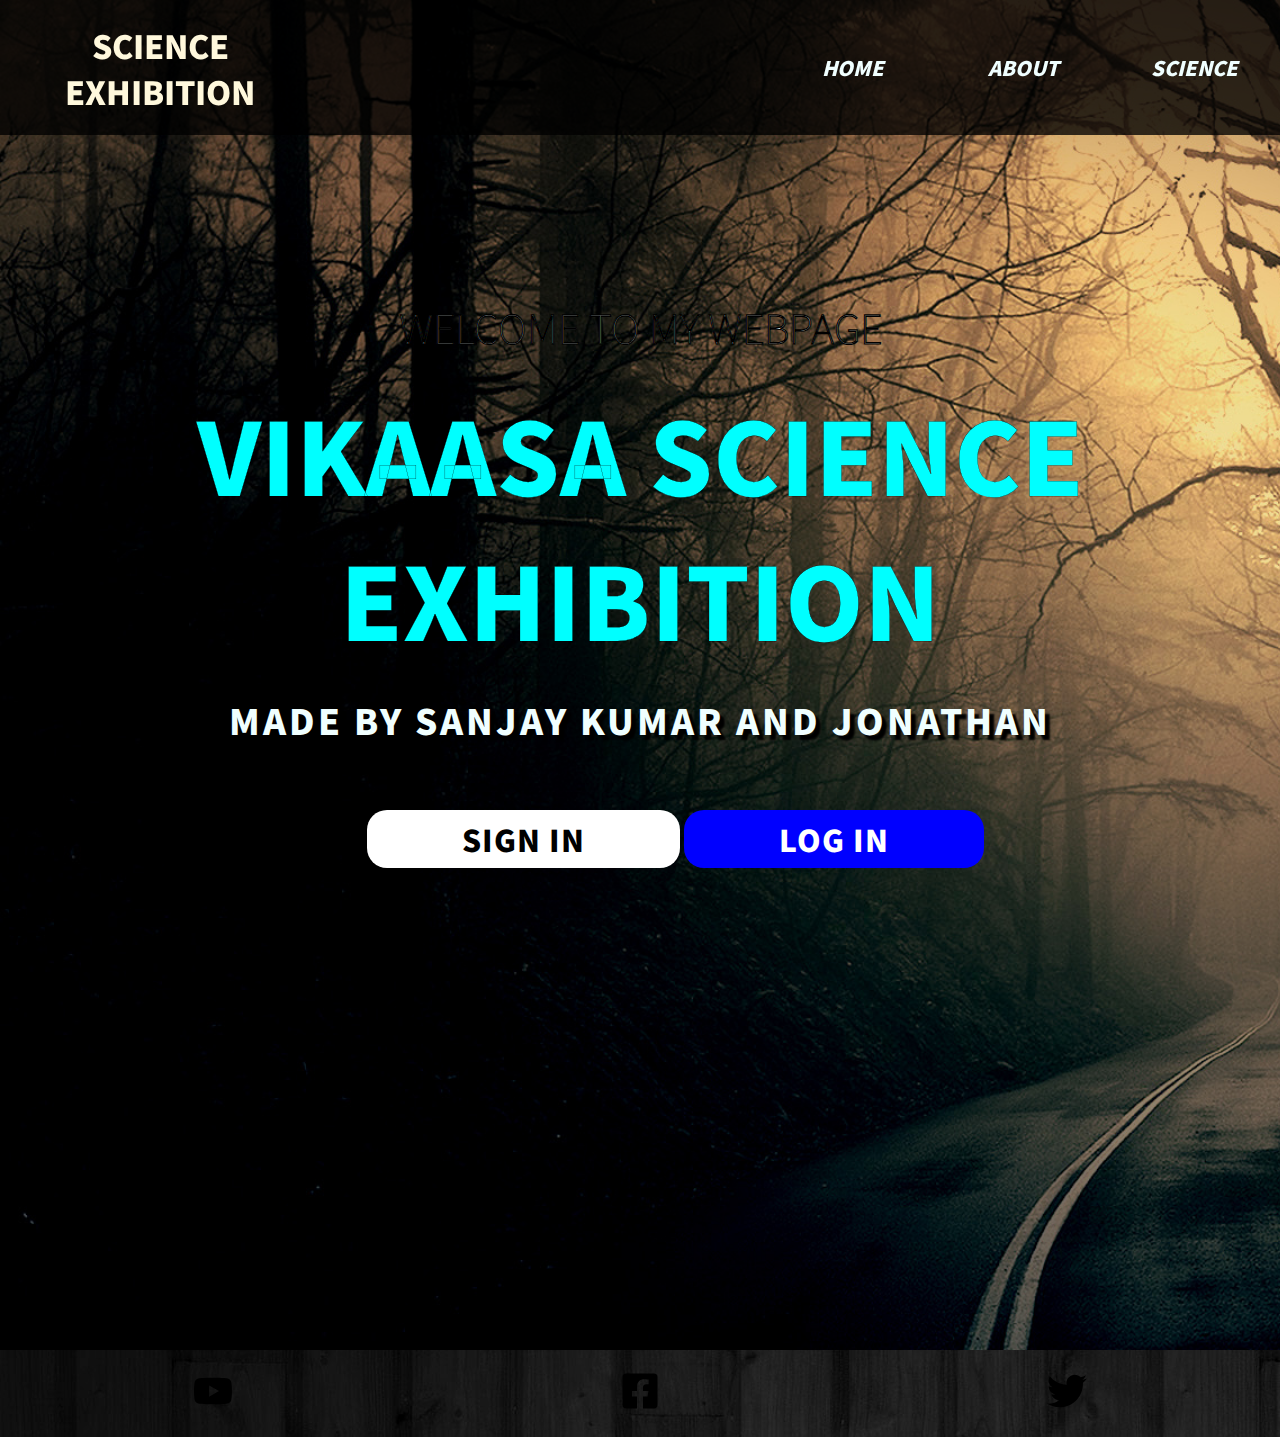
<file: index.html>
<!DOCTYPE html>
<html>
    <head>
        <title>
            home
            
        </title>
        
        <link rel="stylesheet" href="index.css">
        <link href="https://fonts.googleapis.com/css2?family=Noto+Sans+JP&display=swap" rel="stylesheet">
        <link rel="icon" href="https://www.flaticon.com/svg/static/icons/svg/846/846398.svg" type="image/icon type">
        <link href="https://unpkg.com/aos@2.3.1/dist/aos.css" rel="stylesheet">
        <meta name="viewport" content="width=device-width,initial-scale=1.0">

    </head>
    <body>
        <header>
            
            <nav>
            <h1 class="main_text">Science Exhibition</h1>
            <strong class="si">
                
                    <a href="index.html">home</a>
                    <a href="intro.html">about</a>
                    <a href="science.html">science</a>
                
            </strong>
            </nav>
            
            <main>
                <section>
                <p>Welcome to my Webpage</p>
                
                <br>
                <h2>Vikaasa Science Exhibition</h2>
                
                <br>
                <h3>Made by Sanjay kumar and Jonathan</h3>
                <br>
                <br>
                <br>
                <a href="signin.html" class="but">sign in</a>
                <a href="login.html" class="butt">LOG in</a>
                <a href="intro.html" class="void" data-aos="fade-up" data-aos-delay="1000"><h4>GET TO ABOUT PAGE</h4></a>
                </section>
                <br>
                
            </main>
        </header>

        <footer>
            <ul>
                <li><a href="https://www.youtube.com/channel/UCSX0eqxnB_kjBNPYg4H9Zmg" target="_blank"><img src="images/youtube-brands.svg" width="40px" height="40px" ></a></li>
                <li><a href="https://www.facebook.com" target="_blank"><img src="images/facebook-square-brands.svg" width="40px" height="40px" ></a></li>
                <li><a href="https://www.twitter.com" target="_blank"><img src="images/twitter-brands.svg" width="40px" height="40px" ></a></li>
            </ul>
        </footer>
        <script src="https://unpkg.com/aos@2.3.1/dist/aos.js"></script>
    <script>
        AOS.init();
      </script>
    </body>
</html>
</file>
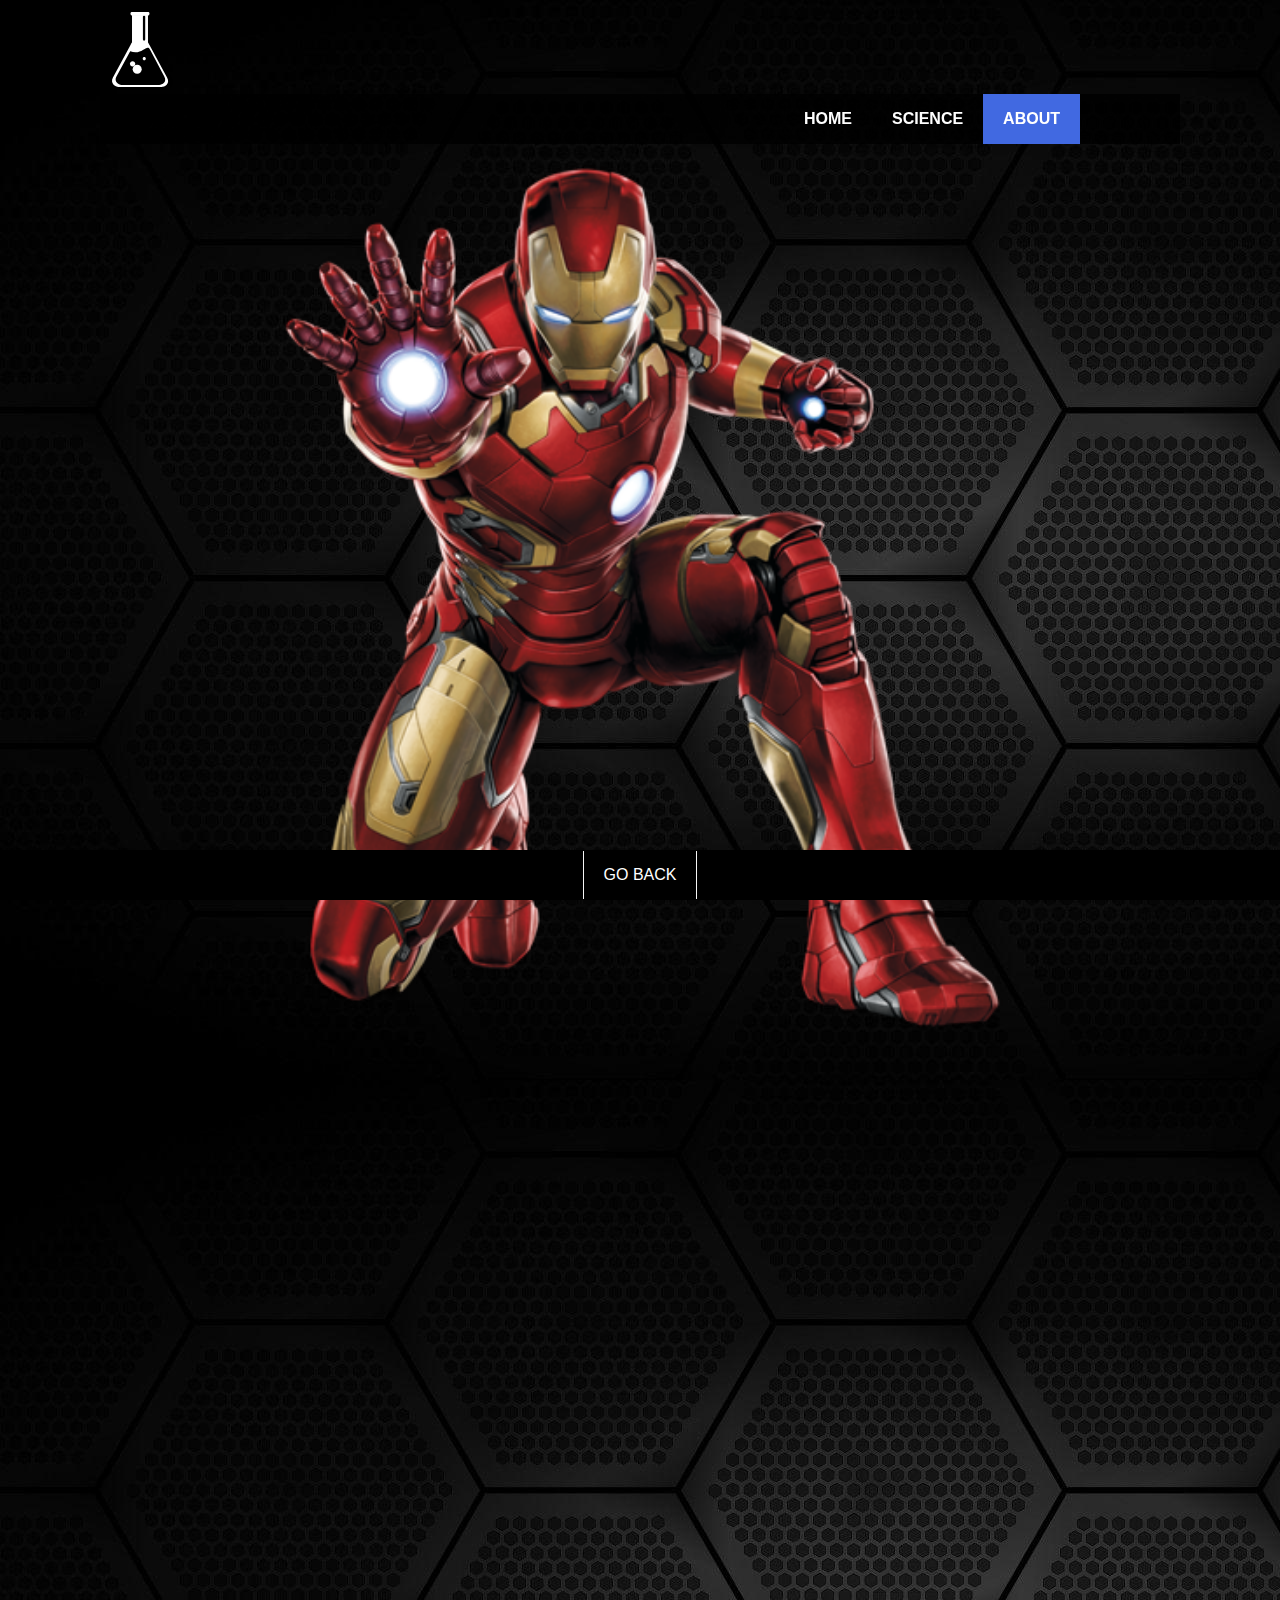
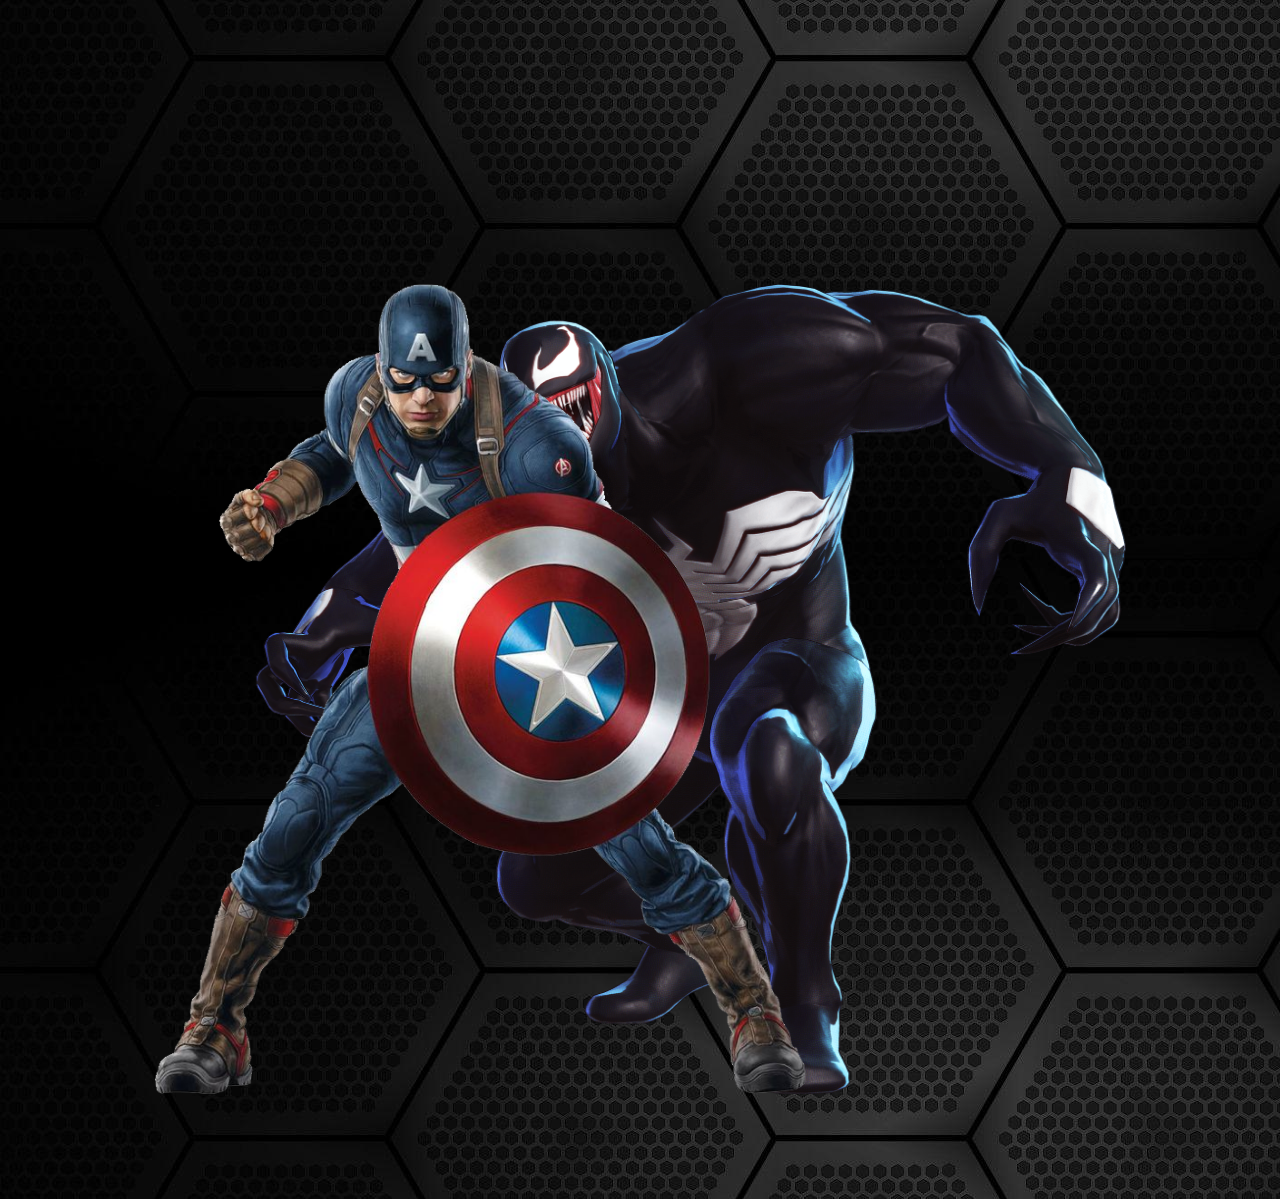
<file: intro.html>
<!DOCTYPE html>
<html lang="en">
<head>
    <meta charset="UTF-8">
    <meta name="viewport" content="width=device-width, initial-scale=1.0">
    <title>Intro</title>
    <link rel="stylesheet" href="intro.css">
    <link href="https://unpkg.com/aos@2.3.1/dist/aos.css" rel="stylesheet">
    <link rel="icon" href="https://www.flaticon.com/svg/static/icons/svg/528/528111.svg" type="image/icon type">
</head>
<body>
    <header>
       <img src="images/chemical.svg" width="80px" height="80px"
       data-aos="fade-up"
        data-aos-anchor-placement="bottom-bottom"
        data-aos-duration="2000"
        data-aos-delay="500"
       >
       <nav>
           <ul 
           data-aos="fade-left"
     data-aos-anchor="#example-anchor"
     data-aos-offset="600"
     data-aos-duration="500">
               <li><a href="index.html">Home</a></li>
               <li><a href="science.html">Science</a></li>
               <li><a href="intro.html" class="active">About</a></li>
           </ul>
       </nav>
        <section class="sec1"></section>
        
        <section class="sec2">
        

            <h2 data-aos="fade-left"data-aos="fade-zoom-in"
            data-aos-easing="ease-in-back"
            data-aos-duration="1000"
            data-aos-delay="600"
            data-aos-offset="0">welcome to our about page</h2>
            <p data-aos="fade-right"data-aos="fade-zoom-in"
            data-aos-easing="ease-in-back"
            data-aos-duration="1200"
            data-aos-delay="600"
            data-aos-offset="0">
                This about page was designed by<b> S. Sanjay kumar</b> of 10th B.
                The page was dedicated to the science exhibition of <i>vikaasa school </i>in 2020. 
                  <br><br>
                There were many hardship faced by me to make this page, It was done by my
                own effort without others help.
                <br>
                <br>
                The pages done by us are
                <br>
                Web pages: - <i>  Sanjay kumar</i>
                <br>
                Supported by:- <i>Jonathan</i>
                <br>
                <br>
                We have started learning how to design by watching youtube and referring notes from other websites.
                it nearly took more than 3 weeks to learn html and css. at the last week we started to design the page,
                and launched out our page. It nearly took 5 days to build  this page
                we really don't have time to present this page more good, so we rushed upon,
                that's what we could do. Also i am glad to say that this was my <i><b>first website</b></i> made.
                <br><br>
                Note:- This video's from youtube are bought to our science page using link.
                According to 'fair use purpose' this video are brought into the page for only
                for our science exhibition. We are not using the video's commercially. Also this
                page will be presented on the web only until the exhibition.

                
                <br></p>
        </section>
        
        <section class="sec3"></section>
    </header>
    <footer>
        <a href="index.html">Go back</a>
    </footer>
    <script src="https://unpkg.com/aos@2.3.1/dist/aos.js"></script>
    <script>
        AOS.init();
      </script>
</body>
</html>
</file>
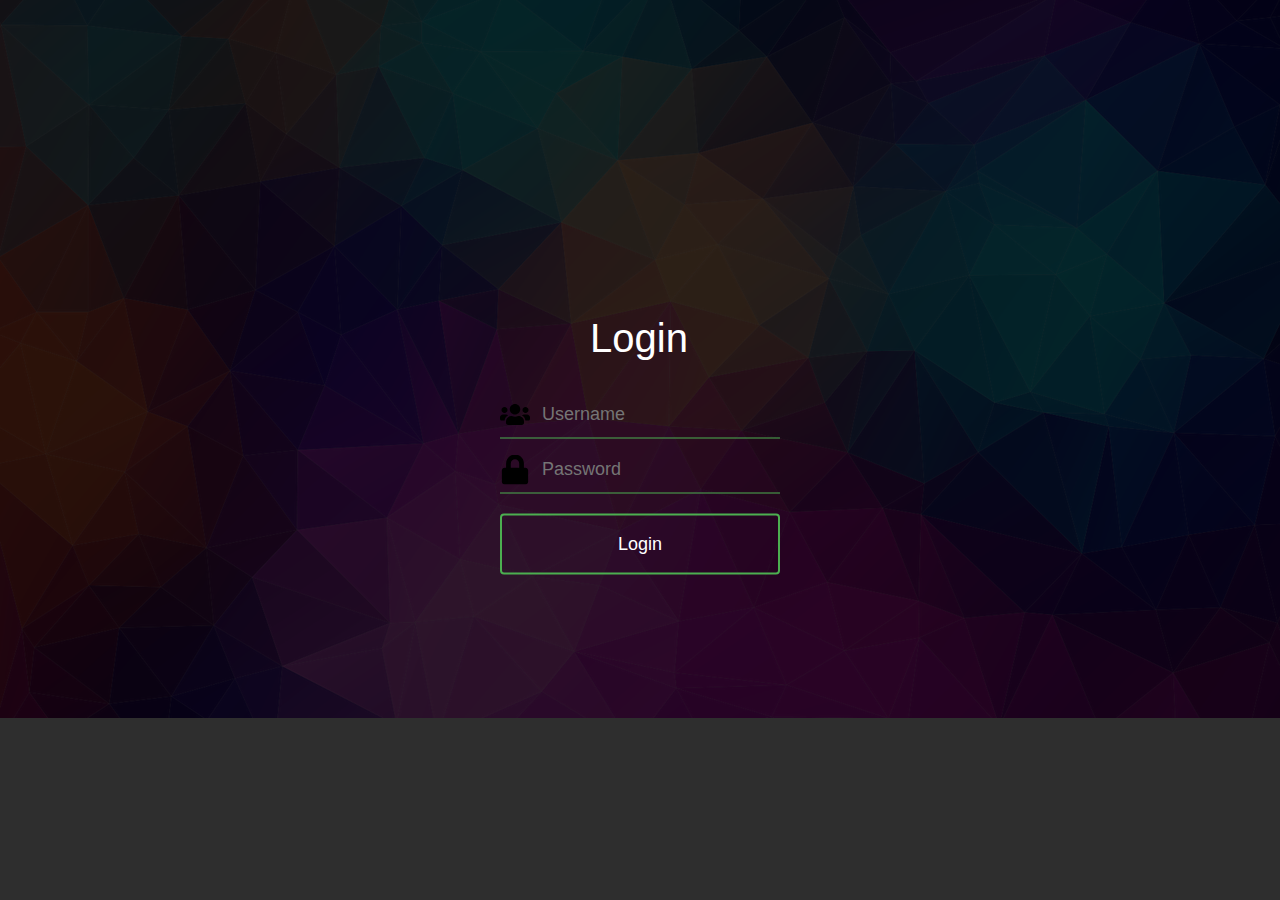
<file: login.html>
<!DOCTYPE html>
<html>
    <head>
        <title>
            log in
        </title>
        <link rel="stylesheet" href="login.css">     
        <link rel="icon" href="https://www.flaticon.com/svg/static/icons/svg/2089/2089790.svg" type="image/icon type">   
    </head>
    <body>
        <div class="login-box">
            <h1>
                Login
            </h1>
            <div class="textbox">
                <img src="images/users-solid.svg" width="30px" height="30px" id="trim">
                <input type="email" placeholder="Username" name="" value="">
            </div>
            <div class="textbox">
                <img src="images/lock-solid.svg" width="30px" height="30px" id="trim">
                <input type="password" placeholder="Password" name="" value="">
            </div>
            <a href="index.html"><input class="btn" type="button"name="" value="Login"></a>
        </div>
    </body>
</html>
</file>
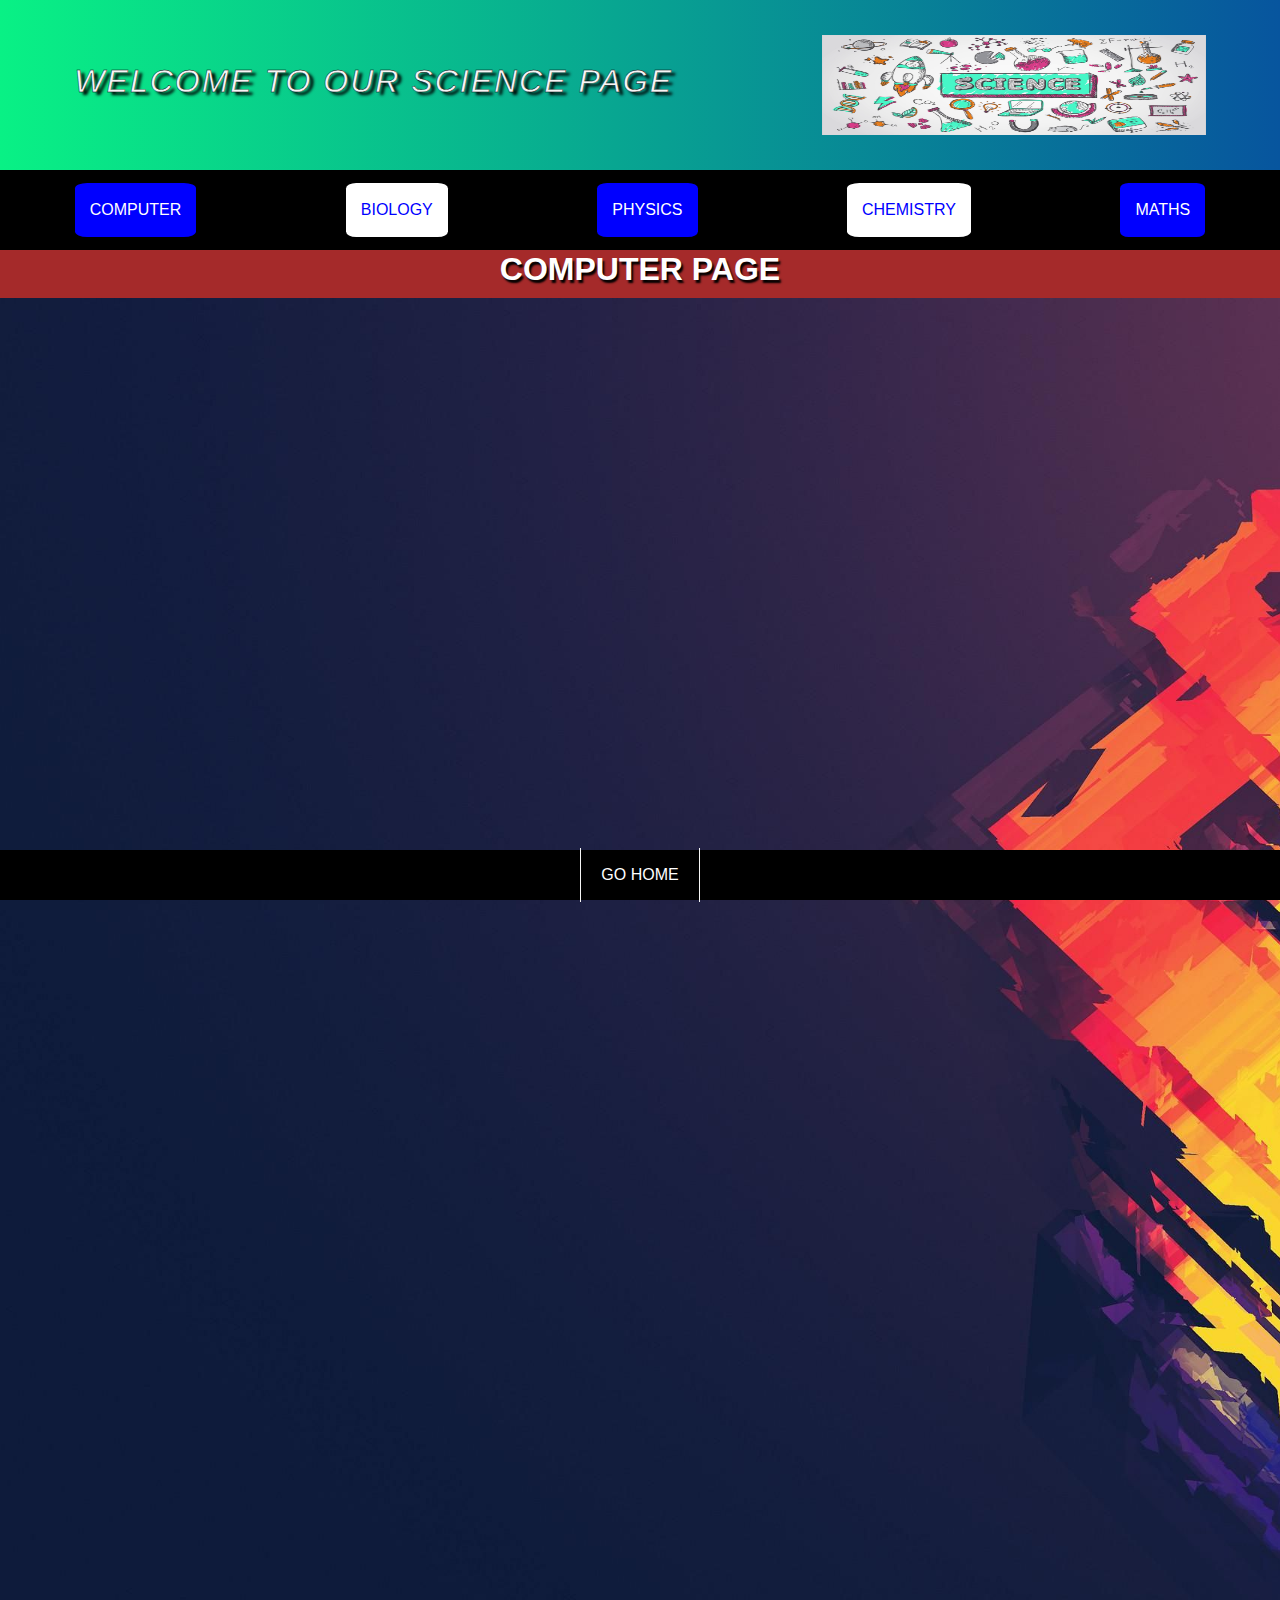
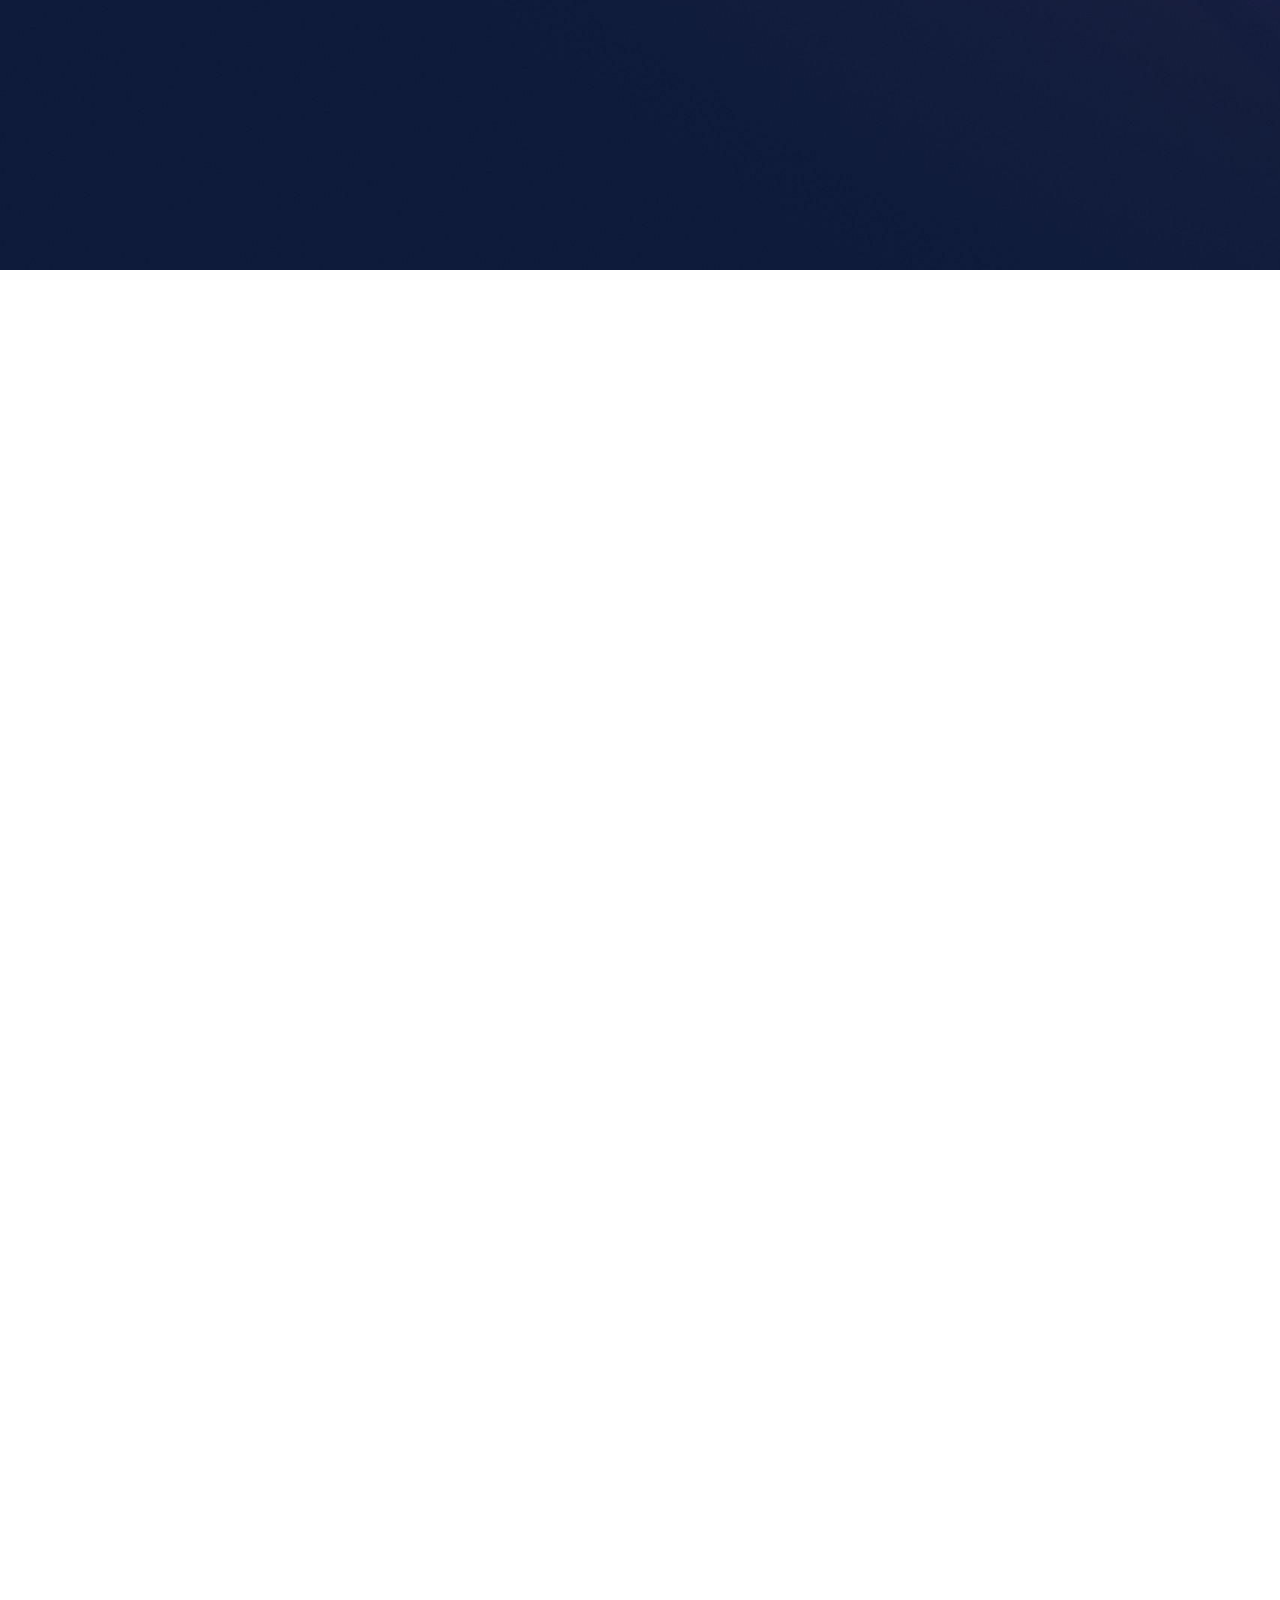
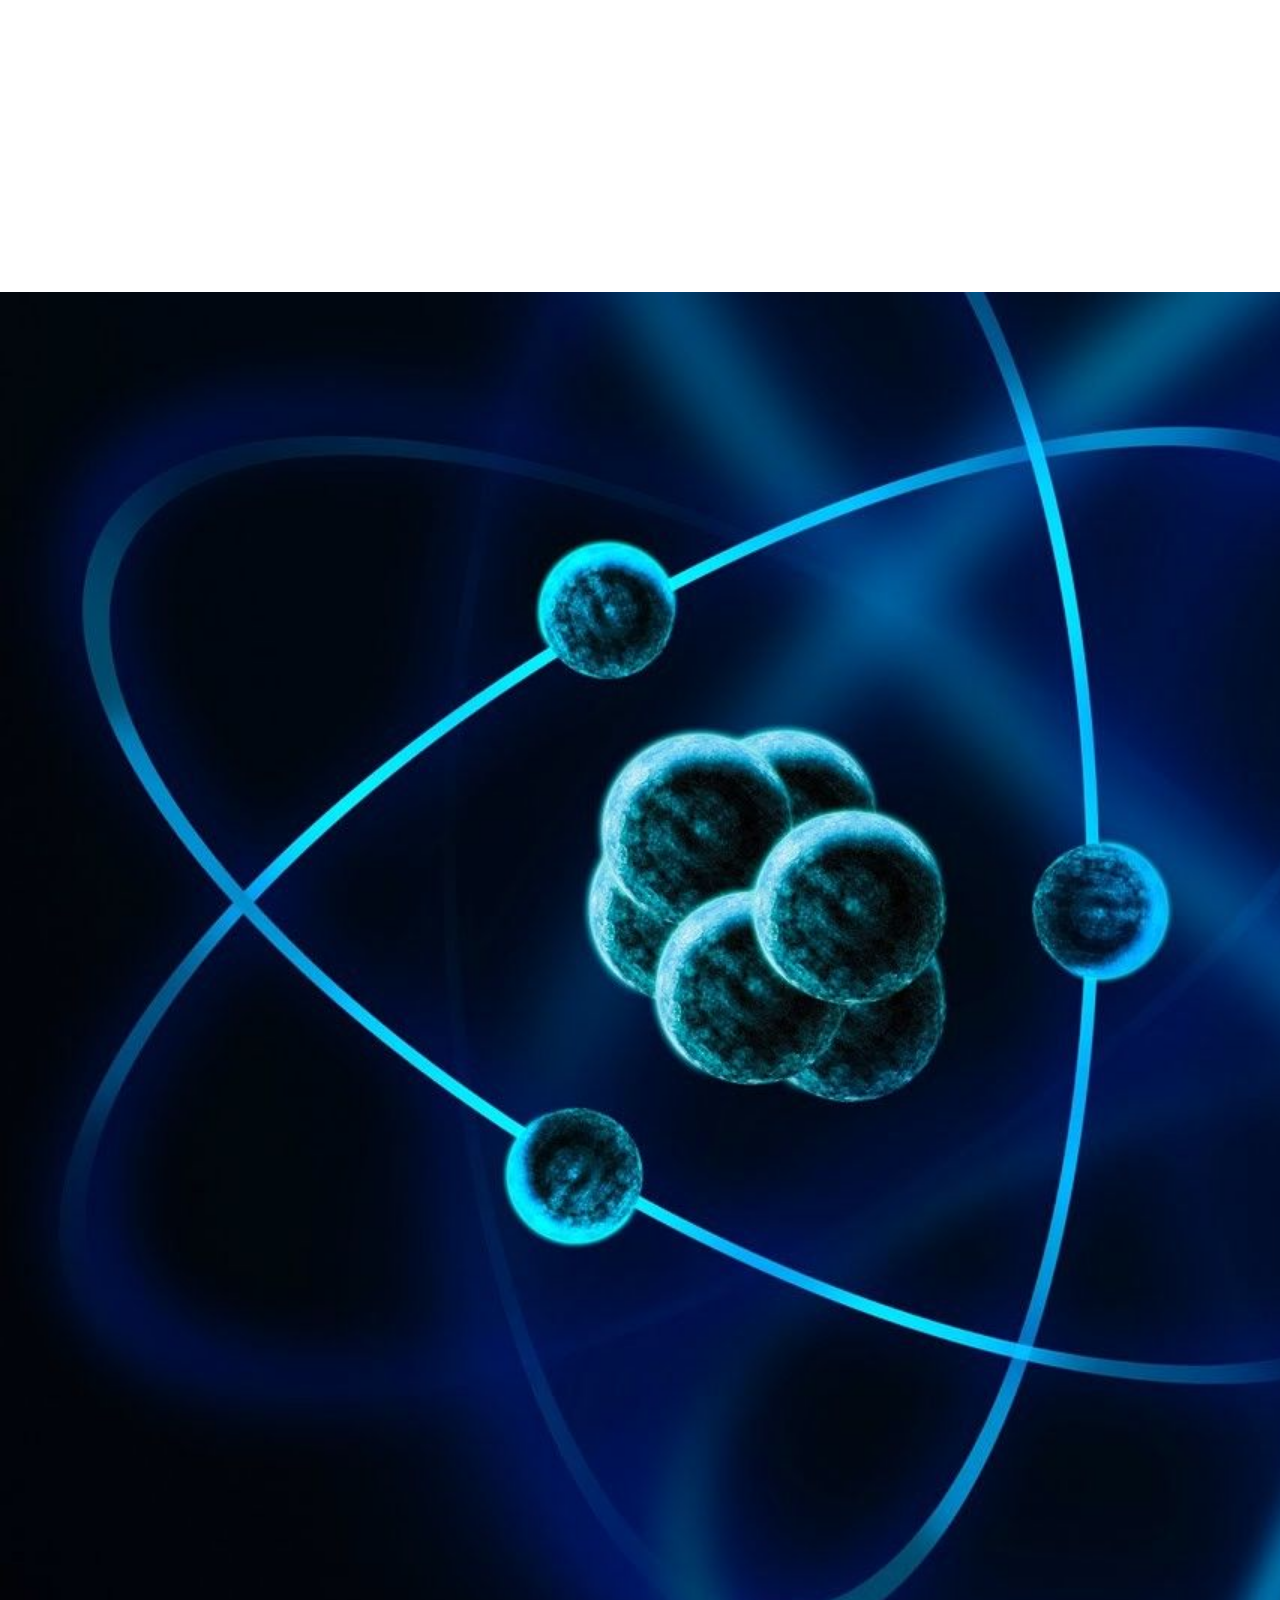
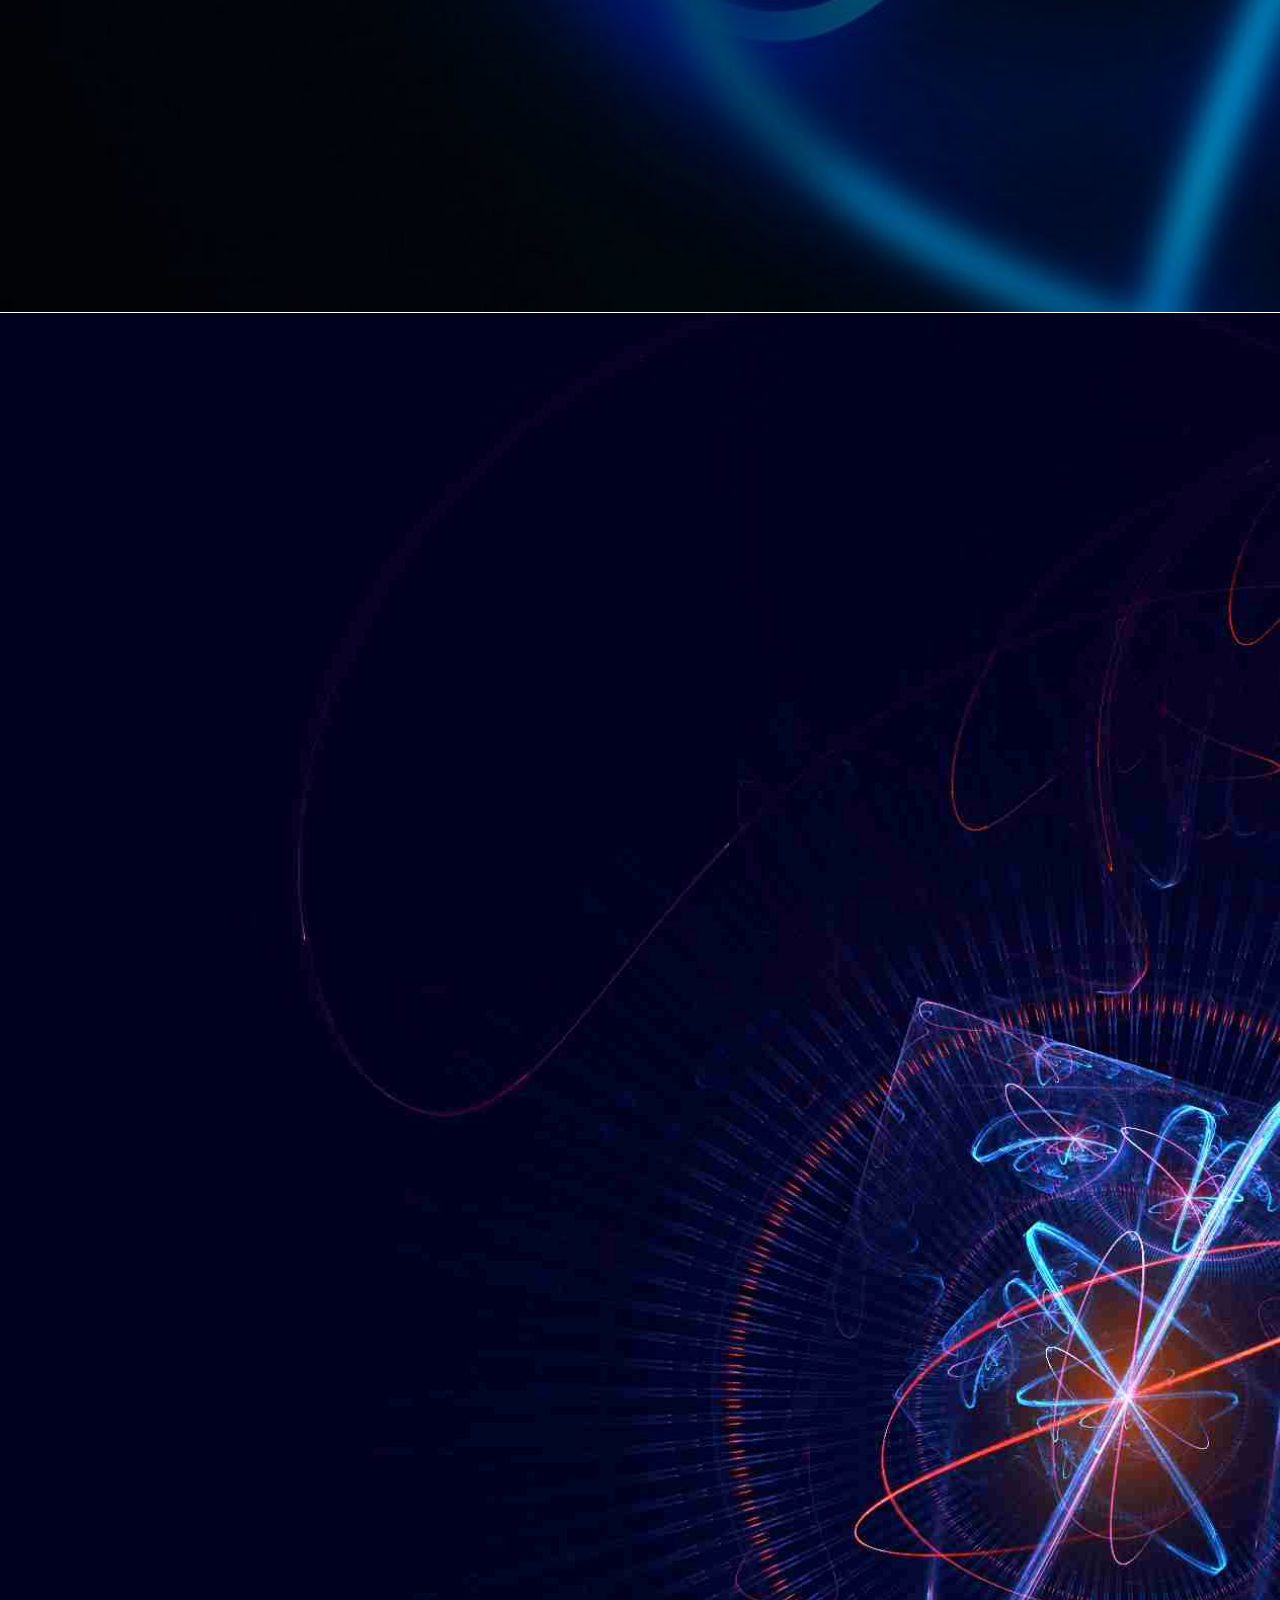
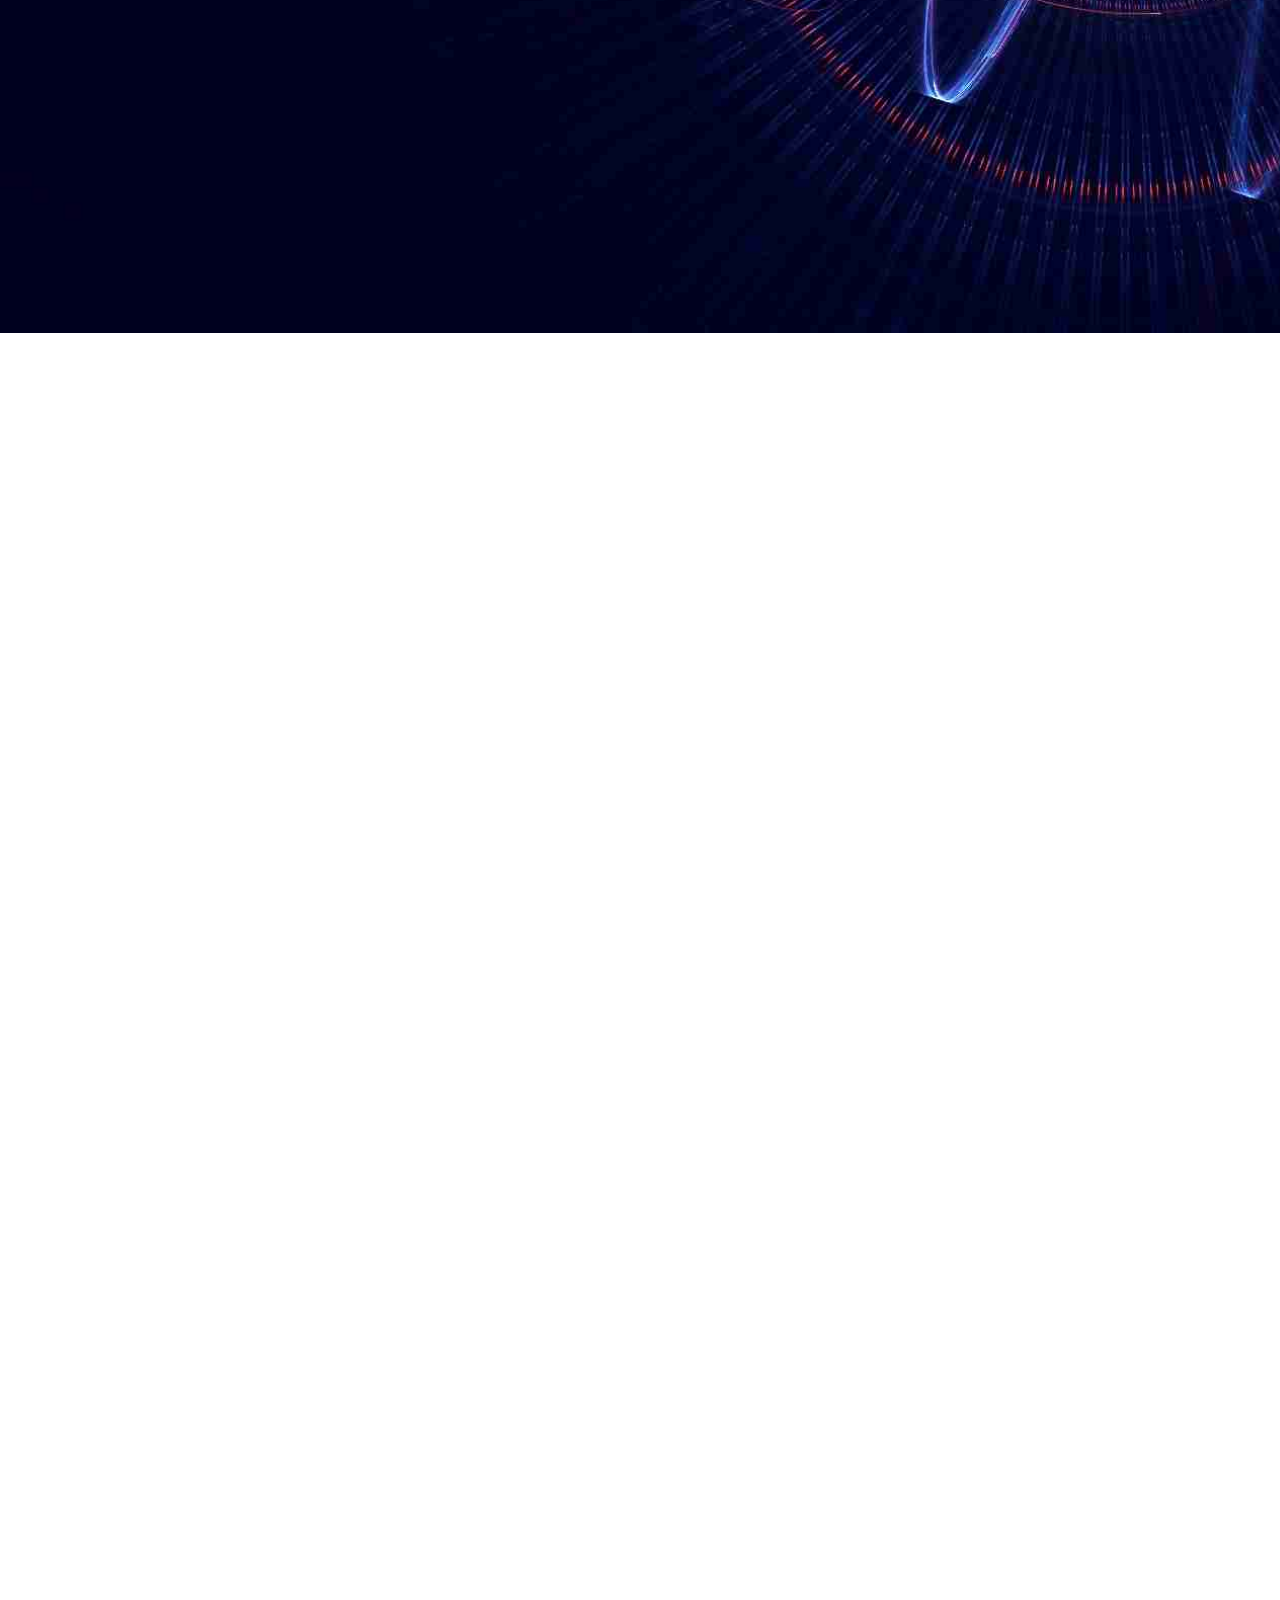
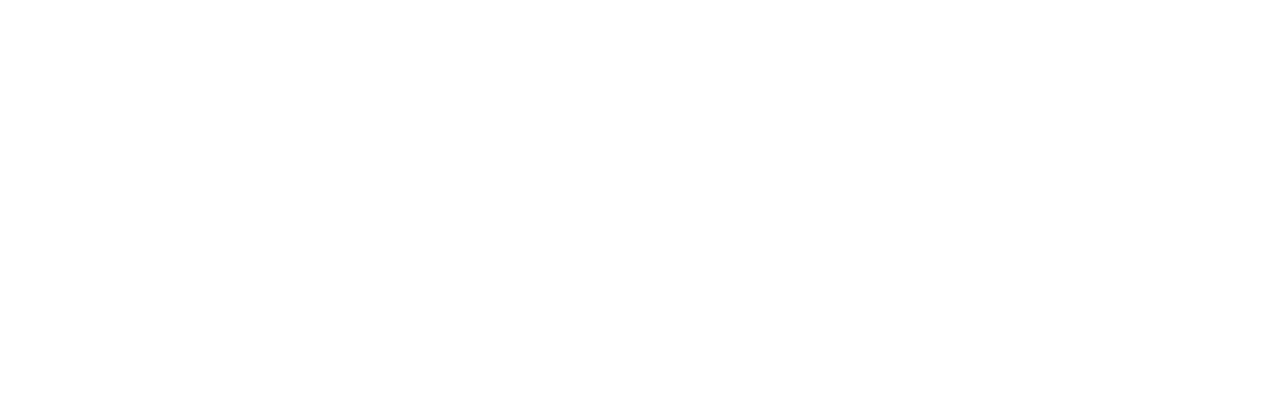
<file: science.html>
<!DOCTYPE html>
<html lang="en">
<head>
    <meta charset="UTF-8">
    <meta name="viewport" content="width=device-width, initial-scale=1.0">
    <title>Science</title>
    <link rel="stylesheet" href="science.css">
    <link href="https://unpkg.com/aos@2.3.1/dist/aos.css" rel="stylesheet">
    <link rel="icon" href="https://www.flaticon.com/svg/static/icons/svg/3081/3081478.svg" type="image/icon type">
</head>
<body>
    
    <header class="intro">
        <h2  ><i>Welcome to our Science page</i></h2>
        
        
            <img src="images/main.png" width="150px" height="100px">
        
        
    </header>
    <nav class="peek" >
        <ul class="list">
            <a href="#computer"><li>computer</li></a>
            <a href="#biology"><li>biology</li></a>
            <a href="#physics"><li>physics</li></a>
            <a href="#chemistry"><li>chemistry</li></a>
            <a href="#maths"><li>maths</li></a>
        </ul>
    </nav>

    <section class="test">
        <section id="computer" class="power" >
            
                <h2 data-aos="fade-left" data-aos-delay="6000">computer page</h2>
                <br>
                <div data-aos="fade-right">
                    <iframe width="420" height="200" src="https://www.youtube.com/embed/u1XXjWr5frE" frameborder="0" allow="accelerometer; autoplay; clipboard-write; encrypted-media; gyroscope; picture-in-picture" allowfullscreen></iframe>
                    <iframe width="420" height="200" src="https://www.youtube.com/embed/OT-qAQLGkGo" frameborder="0" allow="accelerometer; autoplay; clipboard-write; encrypted-media; gyroscope; picture-in-picture" allowfullscreen></iframe>
                    <iframe width="420" height="200" src="https://www.youtube.com/embed/3FZ2bHntWX8" frameborder="0" allow="accelerometer; autoplay; clipboard-write; encrypted-media; gyroscope; picture-in-picture" allowfullscreen></iframe>
                </div>
                <br>
                <div data-aos="fade-right">
                    <iframe width="420" height="200" src="https://www.youtube.com/embed/XQq_1yaVDpM" frameborder="0" allow="accelerometer; autoplay; clipboard-write; encrypted-media; gyroscope; picture-in-picture" allowfullscreen></iframe>
                    <iframe width="420" height="200" src="https://www.youtube.com/embed/B0NtAFf4bvU" frameborder="0" allow="accelerometer; autoplay; clipboard-write; encrypted-media; gyroscope; picture-in-picture" allowfullscreen></iframe>
                    <iframe width="420" height="200" src="https://www.youtube.com/embed/cCgOESMQe44" frameborder="0" allow="accelerometer; autoplay; clipboard-write; encrypted-media; gyroscope; picture-in-picture" allowfullscreen></iframe>
                </div>
                <br>
                <div data-aos="fade-right">
                    <iframe width="420" height="200" src="https://www.youtube.com/embed/Qqx_wzMmFeA" frameborder="0" allow="accelerometer; autoplay; clipboard-write; encrypted-media; gyroscope; picture-in-picture" allowfullscreen></iframe>
                    <iframe width="420" height="200" src="https://www.youtube.com/embed/3mwFC4SHY-Y" frameborder="0" allow="accelerometer; autoplay; clipboard-write; encrypted-media; gyroscope; picture-in-picture" allowfullscreen></iframe>
                    <iframe width="420" height="200" src="https://www.youtube.com/embed/Ke90Tje7VS0" frameborder="0" allow="accelerometer; autoplay; clipboard-write; encrypted-media; gyroscope; picture-in-picture" allowfullscreen></iframe>

                </div>
                <br>
                <div data-aos="fade-right">
                    <iframe width="420" height="200" src="https://www.youtube.com/embed/F5mRW0jo-U4" frameborder="0" allow="accelerometer; autoplay; clipboard-write; encrypted-media; gyroscope; picture-in-picture" allowfullscreen></iframe>
                    <iframe width="420" height="200" src="https://www.youtube.com/embed/rfscVS0vtbw" frameborder="0" allow="accelerometer; autoplay; clipboard-write; encrypted-media; gyroscope; picture-in-picture" allowfullscreen></iframe>
                    <iframe width="420" height="200" src="https://www.youtube.com/embed/FNGoExJlLQY" frameborder="0" allow="accelerometer; autoplay; clipboard-write; encrypted-media; gyroscope; picture-in-picture" allowfullscreen></iframe>
                </div>
                <br>
                <div>
                    <iframe width="420" height="200" src="https://www.youtube.com/embed/JhHMJCUmq28" frameborder="0" allow="accelerometer; autoplay; clipboard-write; encrypted-media; gyroscope; picture-in-picture" allowfullscreen></iframe>
                    <iframe width="420" height="200" src="https://www.youtube.com/embed/WSKi8HfcxEk" frameborder="0" allow="accelerometer; autoplay; clipboard-write; encrypted-media; gyroscope; picture-in-picture" allowfullscreen></iframe>
                    <iframe width="420" height="200" src="https://www.youtube.com/embed/DHyUYg8X31c" frameborder="0" allow="accelerometer; autoplay; clipboard-write; encrypted-media; gyroscope; picture-in-picture" allowfullscreen></iframe>
                </div>
        </section>
        <section id="biology">
            <h2 data-aos="fade-left">biology page</h2>
            <br>
            <div data-aos="fade-right" >
                <iframe width="420" height="200" src="https://www.youtube.com/embed/jAhjPd4uNFY" frameborder="0" allow="accelerometer; autoplay; clipboard-write; encrypted-media; gyroscope; picture-in-picture" allowfullscreen 
                ></iframe>
                <iframe width="420" height="200" src="https://www.youtube.com/embed/CWu29PRCUvQ" frameborder="0" allow="accelerometer; autoplay; clipboard-write; encrypted-media; gyroscope; picture-in-picture" allowfullscreen 
                ></iframe>
                
                <iframe width="420" height="200" src="https://www.youtube.com/embed/dSu5sXmsur4" frameborder="0" allow="accelerometer; autoplay; clipboard-write; encrypted-media; gyroscope; picture-in-picture" allowfullscreen ></iframe>

                
  
            </div >
            <br>
            <div data-aos="fade-right" >
                <iframe width="420" height="200" src="https://www.youtube.com/embed/0GXv3mHs9AU" frameborder="0" allow="accelerometer; autoplay; clipboard-write; encrypted-media; gyroscope; picture-in-picture" allowfullscreen 
              ></iframe>
                <iframe width="420" height="200" src="https://www.youtube.com/embed/1AElONvi9WQ" frameborder="0" allow="accelerometer; autoplay; clipboard-write; encrypted-media; gyroscope; picture-in-picture" allowfullscreen 
                ></iframe>
                <iframe width="420" height="200" src="https://www.youtube.com/embed/zBkVCpbNnkU" frameborder="0" allow="accelerometer; autoplay; clipboard-write; encrypted-media; gyroscope; picture-in-picture" allowfullscreen 
                ></iframe>
            </div>
            <br>
            <div data-aos="fade-right">
                <iframe width="420" height="200" src="https://www.youtube.com/embed/YI3tsmFsrOg" frameborder="0" allow="accelerometer; autoplay; clipboard-write; encrypted-media; gyroscope; picture-in-picture" allowfullscreen 
                ></iframe>
                <iframe width="420" height="200" src="https://www.youtube.com/embed/E_PCv2DSWX4" frameborder="0" allow="accelerometer; autoplay; clipboard-write; encrypted-media; gyroscope; picture-in-picture" allowfullscreen 
                ></iframe>
                <iframe width="420" height="200" src="https://www.youtube.com/embed/SSuxVwMkcpA" frameborder="0" allow="accelerometer; autoplay; clipboard-write; encrypted-media; gyroscope; picture-in-picture" allowfullscreen 
                ></iframe>
            
            </div>
            <br>
            <div data-aos="fade-right">
                <iframe width="420" height="200" src="https://www.youtube.com/embed/9SLYdENgsog" frameborder="0" allow="accelerometer; autoplay; clipboard-write; encrypted-media; gyroscope; picture-in-picture" allowfullscreen
                
                ></iframe>
                <iframe width="420" height="200" src="https://www.youtube.com/embed/fG3sYClwYBs" frameborder="0" allow="accelerometer; autoplay; clipboard-write; encrypted-media; gyroscope; picture-in-picture" allowfullscreen 
            ></iframe>
                <iframe width="420" height="200" src="https://www.youtube.com/embed/OvRxDQdAtGc" frameborder="0" allow="accelerometer; autoplay; clipboard-write; encrypted-media; gyroscope; picture-in-picture" allowfullscreen 
                ></iframe>
            </div>
            <br>
            <div data-aos="fade-right">
                <iframe width="420" height="200" src="https://www.youtube.com/embed/wFpfYTYupKA" frameborder="0" allow="accelerometer; autoplay; clipboard-write; encrypted-media; gyroscope; picture-in-picture" allowfullscreen 
                ></iframe>
                <iframe width="420" height="200" src="https://www.youtube.com/embed/ck4RGeoHFko" frameborder="0" allow="accelerometer; autoplay; clipboard-write; encrypted-media; gyroscope; picture-in-picture" allowfullscreen
                ></iframe>
                <iframe width="420" height="200" src="https://www.youtube.com/embed/QImCld9YubE" frameborder="0" allow="accelerometer; autoplay; clipboard-write; encrypted-media; gyroscope; picture-in-picture" allowfullscreen 
                
                ></iframe>
            </div>
        </section>
        <section id="physics">
            <h2 data-aos="fade-left">physics page</h2>
            <div data-aos="fade-right" data-aos-delay="800">
                <iframe width="420" height="200" src="https://www.youtube.com/embed/2st9aoYj1ZM" frameborder="0" allow="accelerometer; autoplay; clipboard-write; encrypted-media; gyroscope; picture-in-picture" allowfullscreen></iframe>
                <iframe width="420" height="200" src="https://www.youtube.com/embed/XRr1kaXKBsU" frameborder="0" allow="accelerometer; autoplay; clipboard-write; encrypted-media; gyroscope; picture-in-picture" allowfullscreen></iframe>
                <iframe width="420" height="200" src="https://www.youtube.com/embed/EK32jo7i5LQ" frameborder="0" allow="accelerometer; autoplay; clipboard-write; encrypted-media; gyroscope; picture-in-picture" allowfullscreen></iframe>
            </div>
            <br>
            <div data-aos="fade-right"  data-aos-delay="800">
                <iframe width="420" height="200" src="https://www.youtube.com/embed/z4odQd8q3xY" frameborder="0" allow="accelerometer; autoplay; clipboard-write; encrypted-media; gyroscope; picture-in-picture" allowfullscreen></iframe>
                <iframe width="420" height="200" src="https://www.youtube.com/embed/KePNhUJ2reI" frameborder="0" allow="accelerometer; autoplay; clipboard-write; encrypted-media; gyroscope; picture-in-picture" allowfullscreen></iframe>
                <iframe width="420" height="200" src="https://www.youtube.com/embed/ljoeOLuX6Z4" frameborder="0" allow="accelerometer; autoplay; clipboard-write; encrypted-media; gyroscope; picture-in-picture" allowfullscreen></iframe>

            </div>
            <br>
            <div data-aos="fade-right"  data-aos-delay="800">
                <iframe width="420" height="200" src="https://www.youtube.com/embed/pP44EPBMb8A" frameborder="0" allow="accelerometer; autoplay; clipboard-write; encrypted-media; gyroscope; picture-in-picture" allowfullscreen></iframe>
                <iframe width="420" height="200" src="https://www.youtube.com/embed/mZsaaturR6E" frameborder="0" allow="accelerometer; autoplay; clipboard-write; encrypted-media; gyroscope; picture-in-picture" allowfullscreen></iframe>
                <iframe width="420" height="200" src="https://www.youtube.com/embed/Da-2h2B4faU" frameborder="0" allow="accelerometer; autoplay; clipboard-write; encrypted-media; gyroscope; picture-in-picture" allowfullscreen></iframe>
            </div>
            <br>
            <div data-aos="fade-right"  data-aos-delay="800">
                <iframe width="420" height="200" src="https://www.youtube.com/embed/sNhhvQGsMEc" frameborder="0" allow="accelerometer; autoplay; clipboard-write; encrypted-media; gyroscope; picture-in-picture" allowfullscreen></iframe>
                <iframe width="420" height="200" src="https://www.youtube.com/embed/udFxKZRyQt4" frameborder="0" allow="accelerometer; autoplay; clipboard-write; encrypted-media; gyroscope; picture-in-picture" allowfullscreen></iframe>
                <iframe width="420" height="200" src="https://www.youtube.com/embed/rhFK5_Nx9xY" frameborder="0" allow="accelerometer; autoplay; clipboard-write; encrypted-media; gyroscope; picture-in-picture" allowfullscreen></iframe>
            </div>
            <br>
            <div data-aos="fade-right"  data-aos-delay="800">
                <iframe width="420" height="200" src="https://www.youtube.com/embed/AwwIFcdUFrE" frameborder="0" allow="accelerometer; autoplay; clipboard-write; encrypted-media; gyroscope; picture-in-picture" allowfullscreen></iframe>
                <iframe width="420" height="200" src="https://www.youtube.com/embed/T4oYvSH6jJ8" frameborder="0" allow="accelerometer; autoplay; clipboard-write; encrypted-media; gyroscope; picture-in-picture" allowfullscreen></iframe>
                <iframe width="420" height="200" src="https://www.youtube.com/embed/FshtPsOTCP4" frameborder="0" allow="accelerometer; autoplay; clipboard-write; encrypted-media; gyroscope; picture-in-picture" allowfullscreen></iframe>
            </div>
            <br>
        </section>
        <section id="chemistry">
            <h2 data-aos="fade-left">chemistry page</h2>
            <div data-aos="fade-right">
                <iframe width="420" height="200" src="https://www.youtube.com/embed/Elt0Gt9Cb6Q?controls=0" frameborder="0" allow="accelerometer; autoplay; clipboard-write; encrypted-media; gyroscope; picture-in-picture" allowfullscreen></iframe>
                <iframe width="420" height="200" src="https://www.youtube.com/embed/brmjWYQi2UM?controls=0" frameborder="0" allow="accelerometer; autoplay; clipboard-write; encrypted-media; gyroscope; picture-in-picture" allowfullscreen></iframe>
                <iframe width="420" height="200" src="https://www.youtube.com/embed/Lo8NmoDL9T8?controls=0" frameborder="0" allow="accelerometer; autoplay; clipboard-write; encrypted-media; gyroscope; picture-in-picture" allowfullscreen></iframe>
            </div>
            <br>
            <div data-aos="fade-right">
                <iframe width="420" height="200" src="https://www.youtube.com/embed/hLbAarRWJic" frameborder="0" allow="accelerometer; autoplay; clipboard-write; encrypted-media; gyroscope; picture-in-picture" allowfullscreen></iframe>
                <iframe width="420" height="200" src="https://www.youtube.com/embed/89UNPdNtOoE" frameborder="0" allow="accelerometer; autoplay; clipboard-write; encrypted-media; gyroscope; picture-in-picture" allowfullscreen></iframe>
                <iframe width="420" height="200" src="https://www.youtube.com/embed/zv6erfOVuCQ" frameborder="0" allow="accelerometer; autoplay; clipboard-write; encrypted-media; gyroscope; picture-in-picture" allowfullscreen></iframe>
            </div>
            <br>
            <div data-aos="fade-right">
                <iframe width="420" height="200" src="https://www.youtube.com/embed/RGw6fXprV9U" frameborder="0" allow="accelerometer; autoplay; clipboard-write; encrypted-media; gyroscope; picture-in-picture" allowfullscreen></iframe>
                <iframe width="420" height="200" src="https://www.youtube.com/embed/l0u8Vtf2GoQ" frameborder="0" allow="accelerometer; autoplay; clipboard-write; encrypted-media; gyroscope; picture-in-picture" allowfullscreen></iframe>
                <iframe width="420" height="200" src="https://www.youtube.com/embed/n0wvDwSnzcw" frameborder="0" allow="accelerometer; autoplay; clipboard-write; encrypted-media; gyroscope; picture-in-picture" allowfullscreen></iframe>
            </div>
            <br>
            <div data-aos="fade-right">
                <iframe width="420" height="200" src="https://www.youtube.com/embed/Y0HfmYBlF8g" frameborder="0" allow="accelerometer; autoplay; clipboard-write; encrypted-media; gyroscope; picture-in-picture" allowfullscreen></iframe>
                <iframe width="420" height="200" src="https://www.youtube.com/embed/hFAOXdXZ5TM" frameborder="0" allow="accelerometer; autoplay; clipboard-write; encrypted-media; gyroscope; picture-in-picture" allowfullscreen></iframe>
                <iframe width="420" height="200" src="https://www.youtube.com/embed/CaILZeW2fJA" frameborder="0" allow="accelerometer; autoplay; clipboard-write; encrypted-media; gyroscope; picture-in-picture" allowfullscreen></iframe>
            </div>
            <br>
            <div data-aos="fade-right">
                <iframe width="420" height="200" src="https://www.youtube.com/embed/BsNoiFj3wlw" frameborder="0" allow="accelerometer; autoplay; clipboard-write; encrypted-media; gyroscope; picture-in-picture" allowfullscreen></iframe>
                <iframe width="420" height="200" src="https://www.youtube.com/embed/X1pB6O6AYMU" frameborder="0" allow="accelerometer; autoplay; clipboard-write; encrypted-media; gyroscope; picture-in-picture" allowfullscreen></iframe>
                <iframe width="420" height="200" src="https://www.youtube.com/embed/IrdYueB9pY4" frameborder="0" allow="accelerometer; autoplay; clipboard-write; encrypted-media; gyroscope; picture-in-picture" allowfullscreen></iframe>
            </div>
            <br>
        </section>
        <section id="maths">
            <h2 data-aos="fade-left">maths page</h2>
            <div data-aos="fade-right">
                <iframe width="420" height="200" src="https://www.youtube.com/embed/WUvTyaaNkzM" frameborder="0" allow="accelerometer; autoplay; clipboard-write; encrypted-media; gyroscope; picture-in-picture" allowfullscreen></iframe>
                <iframe width="420" height="200" src="https://www.youtube.com/embed/9vKqVkMQHKk" frameborder="0" allow="accelerometer; autoplay; clipboard-write; encrypted-media; gyroscope; picture-in-picture" allowfullscreen></iframe>
                <iframe width="420" height="200" src="https://www.youtube.com/embed/xdIjYBtnvZU" frameborder="0" allow="accelerometer; autoplay; clipboard-write; encrypted-media; gyroscope; picture-in-picture" allowfullscreen></iframe>
            </div>
            <br>
            <div data-aos="fade-right">
                <iframe width="420" height="200" src="https://www.youtube.com/embed/OkmNXy7er84" frameborder="0" allow="accelerometer; autoplay; clipboard-write; encrypted-media; gyroscope; picture-in-picture" allowfullscreen></iframe>
                <iframe width="420" height="200" src="https://www.youtube.com/embed/AmgkSdhK4K8" frameborder="0" allow="accelerometer; autoplay; clipboard-write; encrypted-media; gyroscope; picture-in-picture" allowfullscreen></iframe>
                <iframe width="420" height="200" src="https://www.youtube.com/embed/mH0oCDa74tE" frameborder="0" allow="accelerometer; autoplay; clipboard-write; encrypted-media; gyroscope; picture-in-picture" allowfullscreen></iframe>
            </div>
            <br>
            <div data-aos="fade-right">
                <iframe width="420" height="200" src="https://www.youtube.com/embed/L1HXk4Y1hqw" frameborder="0" allow="accelerometer; autoplay; clipboard-write; encrypted-media; gyroscope; picture-in-picture" allowfullscreen></iframe>
                <iframe width="420" height="200" src="https://www.youtube.com/embed/D0DeY0yoTIA" frameborder="0" allow="accelerometer; autoplay; clipboard-write; encrypted-media; gyroscope; picture-in-picture" allowfullscreen></iframe>
                <iframe width="420" height="200" src="https://www.youtube.com/embed/SDULN1IjVx8" frameborder="0" allow="accelerometer; autoplay; clipboard-write; encrypted-media; gyroscope; picture-in-picture" allowfullscreen></iframe>
            </div>
            <br>
            <div data-aos="fade-right">
                <iframe width="420" height="200" src="https://www.youtube.com/embed/rpMu98yRk40" frameborder="0" allow="accelerometer; autoplay; clipboard-write; encrypted-media; gyroscope; picture-in-picture" allowfullscreen></iframe>
                <iframe width="420" height="200" src="https://www.youtube.com/embed/NybHckSEQBI" frameborder="0" allow="accelerometer; autoplay; clipboard-write; encrypted-media; gyroscope; picture-in-picture" allowfullscreen></iframe>
                <iframe width="420" height="200" src="https://www.youtube.com/embed/l3XzepN03KQ" frameborder="0" allow="accelerometer; autoplay; clipboard-write; encrypted-media; gyroscope; picture-in-picture" allowfullscreen></iframe>
            </div>
            <br>
            <div data-aos="fade-right">
                <iframe width="420" height="200" src="https://www.youtube.com/embed/0YT_ZFYMcfQ" frameborder="0" allow="accelerometer; autoplay; clipboard-write; encrypted-media; gyroscope; picture-in-picture" allowfullscreen></iframe>
                <iframe width="420" height="200" src="https://www.youtube.com/embed/ffLLmV4mZwU" frameborder="0" allow="accelerometer; autoplay; clipboard-write; encrypted-media; gyroscope; picture-in-picture" allowfullscreen></iframe>
                <iframe width="420" height="200" src="https://www.youtube.com/embed/2Bu5NG1KIL4" frameborder="0" allow="accelerometer; autoplay; clipboard-write; encrypted-media; gyroscope; picture-in-picture" allowfullscreen></iframe>
            </div>
            <br>
        </section>
    </section>
    <footer>
        <a href="index.html"> Go Home</a>
    </footer>
    <script src="https://unpkg.com/aos@2.3.1/dist/aos.js"></script>
    <script>
        AOS.init();
      </script>
</body>
</html>
</file>
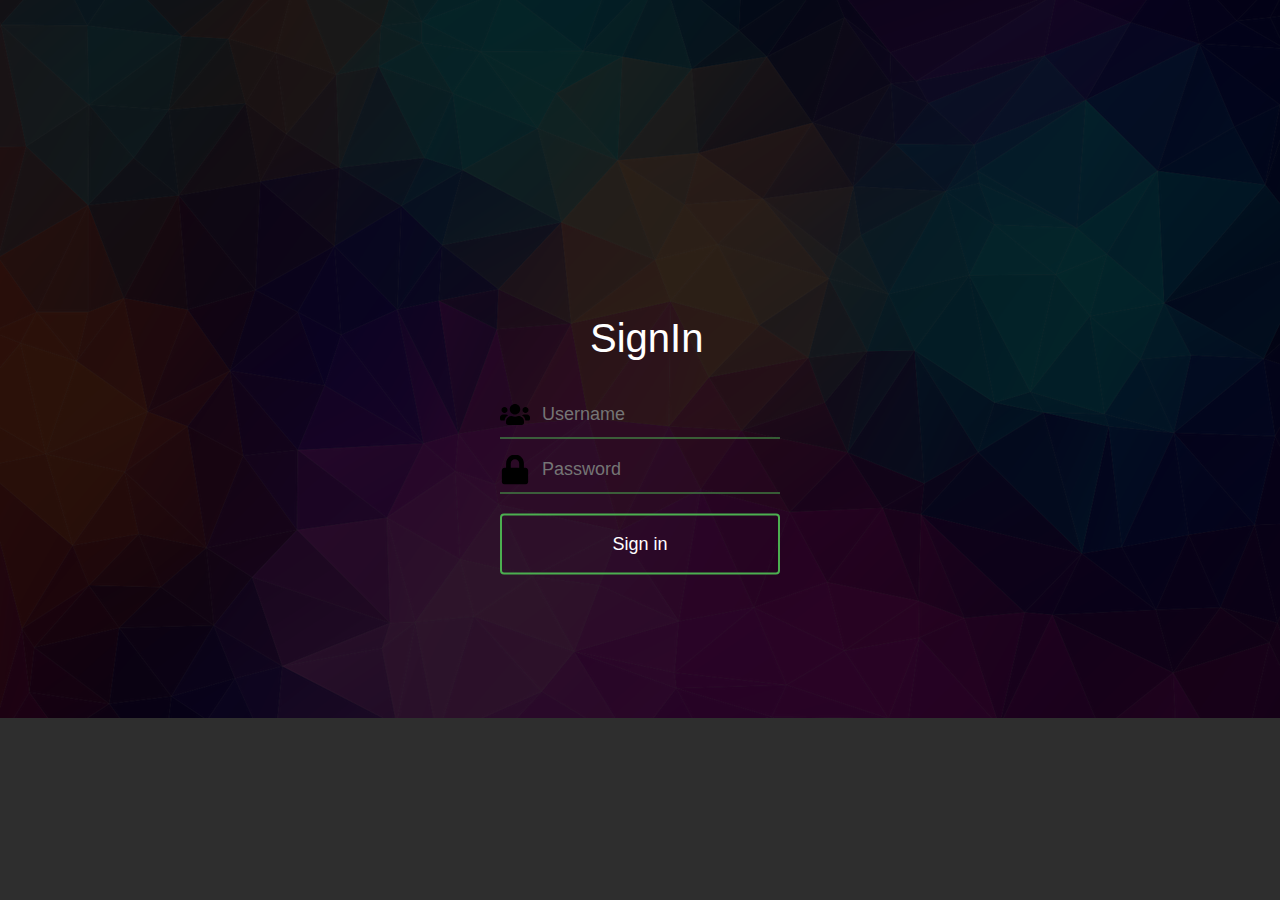
<file: signin.html>
<!DOCTYPE html>
<html>
    <head>
        <title>
            sign in
        </title>
        <link rel="stylesheet" href="signin.css">        
        <link rel="icon" href="https://www.flaticon.com/svg/static/icons/svg/1828/1828506.svg" type="image/icon type">
    </head>
    <body>
        <div class="login-box">
            <h1>
                SignIn
            </h1>
            <div class="textbox">
                <img src="images/users-solid.svg" width="30px" height="30px" id="trim">
                <input type="email" placeholder="Username" name="" value="">
            </div>
            <div class="textbox">
                <img src="images/lock-solid.svg" width="30px" height="30px" id="trim">
                <input type="password" placeholder="Password" name="" value="">
            </div>
            <a href="index.html"><input class="btn" type="button"name="" value="Sign in"></a>
        </div>
    </body>
</html>
</file>
<file: index.css>
*{
    margin: 0%;
    
    box-sizing:border-box ;
    text-transform: uppercase;
    font-weight: bolder;
    font-family: 'Noto Sans JP', sans-serif;
    
}
header{
    width:100%;
    height:150vh;
    background-image: url('images/computer.jpg'),linear-gradient(rgba(0,0,255,0.2),rgba(0,255,0,0.3));
    background-size:cover ;
}
nav{
    width: 100%;
    height: 15vh;
    display: flex;
    background-color: rgba(0,0,0,0.78);
    position: sticky;
    top:0;
    color: cornsilk;
    justify-content: space-between;
    align-items: center;
}
.main_text{
    width: 25%;
    text-align: center;
}
.si{
    width:40%;
    justify-content: space-around;
    display: flex;
    
    
}
.si a{
    width: 25%;
    text-decoration: none;
    color: azure;
    font-size: 20px;
    font-style: italic;
    transition:  1s;
    padding: 6px;
    text-align: center;
    
}

.si a:hover{
    display: inline-block;
    color:black;
    font-size: 25px;
    background-color: orange;
    margin-right: 20px;
    margin-left: 20px;
    border:none;
    text-align: center;
    
   
    
}
main{
    text-transform: uppercase;
    font-weight: bolder;
    font-family: 'Noto Sans JP', sans-serif;
    height: 85vh;
    width: 100%;
    display: flex;
    justify-content: center;
    align-items:center ;
    text-align: center;
}
main p{
    color: azure;
    margin-top:350px;
    -webkit-text-stroke-width: 1.2px;
    -webkit-text-stroke-color: black;
    font-weight: 100;

}
section h3{
    font-size: 35px;
    color:azure;
    font-weight: 900;
    letter-spacing: 3px;
    text-shadow: 5px 5px 2px  black;
}


section p{
    width:100%;
    display: flex;
    font-size: 40px;
    justify-content: center;
    stroke: #000;
    stroke-width: 2px;
}
section h2{
    width:100%;
    display: flex;
    justify-content: center;
    color: cyan;
    -webkit-text-stroke-width: 0.25px;
    font-size: 100px;
    font-weight: 900;
    -webkit-text-stroke-color: black;
    
}
section a{
    padding: 7px 95px;
    border-radius: 4px;
    outline: none;
    text-decoration: none;
    text-transform: uppercase;
    font-size:30px;
    letter-spacing: 1px;
    font-weight: 1000;
    justify-content: space-around;

}
.but{
    background-color: #fff;
    color:#000;
    border-radius: 20px;
    margin-left: 70px;
    transition: 1s;
}
.but:hover{
    box-shadow: 10px 10px 1px black;
    z-index: 1;
    
}
.butt{
    background: blue;
    color:white;
    border-radius: 20px;
    transition: 1s;
}
.butt:hover{
    box-shadow: 10px 10px 1px black;
    z-index: 1;
} 
.si a:last-child{
    border: none;
}
footer ul{
    height: 87px;
    background-image:url(images/wood.jpg);
    background-blend-mode: multiply;
    background-color: rgba(0,0,0,0.2);
    display: flex;
    width:100%;
    box-sizing: border-box;
    align-items: center;
    justify-content: space-around;
    
    text-decoration: none;
    padding: 0%;
    margin:0 ;
    position: absolute;

}
footer li{
    
    list-style-type: none;
    padding: 20px;
    transition: 1s;
}
footer li:hover{
    background-color: white;
    border: 1px;
    
    outline: none;
    
    box-shadow: 1px solid black;
}
.void{
    width:100%;
    display: flex;
    flex-direction: row;
}
h4{
   
    margin-top: 100px;
    color: aqua;
    font-weight: bolder;
    padding: 2px;
    background: rgba(255,0,0,0.9);
    border: white 5px solid;
    font-size: 30px;
    border-radius: 21px;
    
    align-items: center;
    justify-content: space-around;
    transition: 1s;
    overflow-x: hidden;
    
}
h4::after{
    content:url("images/arrow-right-solid.svg");
    margin-left: 30px;
    justify-content: center;
    display: block;
    top: 100px;
    overflow-x: hidden;
    
}
h4:active{
    transform: scale(0.98);
    overflow-x: hidden;
}

h4:hover{
    animation-name: cric;
    animation-duration: 2s;
    animation-delay: 2s;
    animation-iteration-count: infinite;
    animation-fill-mode: forwards;
    animation-play-state: running;
    cursor: pointer;
    overflow-x: hidden;
    
    box-shadow: 6px 10px rgba(0,0,0,0.7);
    
}
@keyframes cric{
    0%{
        background: rgba(255,0,0,0.9);  
         color:aqua;   
    }
    50%{
        background: rgba(5, 226, 255,0.9); 
        color: crimson;  
    }
    100%{
        background: rgba(255,0,0,0.9);   
        color:aqua;
    }
}

footer li:active{
    transform: scale(0.6);
}
@media screen and(max-width:1200px){
    nav{
        width: 100%;
        height: 45vh;
        display: inline-block;
        
        position: sticky;
        top:0;
        color: cornsilk;
        justify-content: space-around;
        align-items: flex-start;
    }
    .main_text{
        width: 100%;
        justify-content: center;
        font-size: 60px;
        text-align: center;
    }
    .si{
        width:100%;
        height:20vh;
        justify-content: space-around;
        align-items: center;
        display: flex;
    }
    main{
        
        height: 95vh;
        width: 100%;
        display: block;
        justify-content: center;
        align-items:center ;
        text-align: center;
    }
    header{
        width:100%;
        height:250vh;
        background-image: url('images/computer.jpg'),linear-gradient(rgba(0,0,255,0.2),rgba(0,255,0,0.3));
        background-size:cover ;
    }
    main p{
        color: azure;
        margin-top:50px;
        -webkit-text-stroke-width: 1.2px;
        -webkit-text-stroke-color: black;
        font-weight: 20;
    }
    section h3{
        font-size: 35px;
        color:azure;
        font-weight: 100;
        letter-spacing: 3px;
        text-shadow: 5px 5px 2px  black;
    }
    section p{
        width:100%;
        display: block;
        font-size: 60px;
        justify-content: center;
        
    }
    section h2{
        width:100%;
        display: block;
        justify-content: center;
        
        font-size: 90px;
    }
    section a{
        padding: 1px 15px;
        
        font-size:50px;
        letter-spacing: 1px;
        font-weight: 1000;
        justify-content: space-around;
        
        width: 100%;
        display: inline;
        
    
    }
    .but{
        background-color: #fff;
        color:#000;
        border-radius: 20px;
        margin-left:0;
        margin-right: 2px;
    }
    
    .butt{
        background: blue;
        color:white;
        
        
    }
}
</file>
<file: intro.css>
body{
    margin:0;
    padding: 0;
    font-family: sans-serif;
    background-image:url(images/dark.jpg);
}
header{
    padding: 10px 100px;
    box-sizing: border-box;
}
section{
    width:100%;
    height: 100vh;
}
section.sec1{
    background: url(images/ironman.png);
    
    width:100%;
    display: flex;
    background-position: center;
    background-size: contain;
    background-repeat: no-repeat;
    transition: 2s;
}
section.sec1:hover{
    background-position: 0px;
    transform: scale(1.172);
}
section.sec2{
    padding:100px;
    box-sizing: border-box;
    height:auto;
}
section.sec2 h2{
    font-size: 3em;
    margin:0;
    padding:0 0  20px;
    color:#fff;
    text-align: center;
    text-transform: uppercase;
}
section.sec2 p{
    font-size: 1.4em;
    margin:0;
    padding:0;
    color:#fff;
    text-align: center;
}
section.sec2 p b{
    color:chartreuse;
}
section.sec2 p i{
    color:skyblue;
}
section.sec3{
    background-image: url(images/cap.png),url(images/thor.png);
    background-position: left,right;
    width:100%;
    display: flex;
    
    background-size: contain;
    background-repeat: no-repeat;
    transition: 2s;
    transform: scale(0.9);
}
section.sec3:hover{
    background-position: right,left;
    transform: scale(1.172);
}
nav{
    width:100%;
    height: 50px;
    background: rgba(0,0,0,0.8);
    border-top:rgba(255,255,255,0.2);
    border-bottom:rgba(255,255,255,0.2);
    position: sticky;
    top:0px;
    z-index: 1;
}
nav ul{
    display:flex;
    margin:0;
    padding:0 100px;
    float:right; 
}
nav ul li{
    list-style:none;
}
nav ul li a{
    display: block;
    color:#fff;
    padding: 0 20px;
    text-decoration: none;
    text-transform: uppercase;
    font-weight: bold;
    line-height:50px;
    transition: 1s;
}
nav ul li a.active{
    background-color: royalblue;
}
nav ul li a:hover{
    background-color: greenyellow;
}
footer{
    height: 50px;
    width:100%;
    justify-content: center;
    background-color: black;
    position: sticky;
    bottom: 0;
    align-items: center;
    display: flex;
    text-decoration: none;
}

footer a{
    text-decoration: none;
    color:white;
    transition: 1s;
    border-left: 1px solid whitesmoke;
    border-right: 1px solid whitesmoke;
    padding: 15px 20px;
    text-transform: uppercase;
}
footer a:hover{
    background-color: honeydew;
    color: black;
    text-decoration: none;
}
footer a:active{
    color: tomato;
    transform: scale(0.9);
}
</file>
<file: login.css>
@import "https://stackpath.bootstrapcdn.com/bootstrap/4.5.2/css/bootstrap.min.css";
body{
    padding: 0;
    margin:0;
    font-family: sans-serif;
    background-image: url(images/triangles.png);
    background-blend-mode: multiply;
    background-color: rgba(0,0,0,0.82);
    background-repeat: no-repeat;
    background-size: cover;
}
.login-box{
    width:280px;
    position: absolute;
    top:50%;
    left:50%;
    transform: translate(-50%,-50%);
    color:white;
    border: wheat;
    /*box-shadow: yellow;*/
}
.login-box h1{
    float: left;
    font-size:40px;
    padding-right: 70px;
    margin-bottom: 30px;
    padding-left: 13px 0;
    padding-left: 90px;
    
}
.textbox{
    width:100%;
    overflow: hidden;
    font-size: 20px;
    padding: 8px 0;
    margin:8px 0;
    border-bottom: 1px solid #4caf50;
}
.textbox input{
    border: none;
    outline: none;
    background: none;
    color:white;
    font-size: 18px;
    width:90px;
    float:left;
    margin: 0 10px;
}
.btn{
    color:white;
    width: 100%;
    background: none;
    border: 2px solid #4caf50;
    padding:15px;
    font-size:18px;
    cursor: pointer;
    margin: 12px 0;
}
.btn:hover{
    background-color: chartreuse;
}
#trim{
    float: left;
}
</file>
<file: science.css>
@import "https://stackpath.bootstrapcdn.com/bootstrap/4.5.2/css/bootstrap.min.css";
*{
    box-sizing: border-box;
    padding:0;
    margin: 0;
    font-family: 'Franklin Gothic Medium', 'Arial Narrow', Arial, sans-serif;
    scroll-behavior: smooth;
    
    
}

.intro{
    width: 100%;
    
    display: flex;
    flex-direction: row;
    font-weight: 700;
    height: 170px;
    align-items: center;
    background-image: linear-gradient(to right, rgb(9, 241, 133) , rgb(7, 85, 158));
   
    text-transform: uppercase;
    -webkit-text-stroke-width: 0.4px;
    letter-spacing: 2px;
    -webkit-text-stroke-color: black;
    color:whitesmoke;
    text-shadow: 4px 3px 3px black;
    flex-direction: row;
    justify-content: space-around;
    
}
.intro img{
    width:30%;
}
.list{
    height:80px;
    display: flex;
    width:100%;
    justify-content: space-around;
    list-style: none; 
    top:0;
    position: sticky;
    background-color: black;
    align-items: center;
    margin: 0;
    padding: 0;
}
.list a:nth-child(odd){
    text-decoration: none;
    text-transform: uppercase;
    display: flex;
    background-color: blue;
    padding:15px;
    color: white;
    border-radius: 10%;
    position: sticky;
    transition: 1s;
}
.list a:nth-child(even){
    text-decoration: none;
    text-transform: uppercase;
    display: flex;
    background-color: white;
    padding:15px;
    color: blue;
    border-radius: 10%;
    position: sticky;
    transition: 1s;
}
.list a:hover{
    color: gray;
    background-color: yellow;
    border-radius: 20%;
}
.list a:active{
    color: red;
    background-color: yellow;
    transform: scale(0.9);
    border-radius: 20%;
}
.test section{
    height: 180vh;
    width:100%;
    display: inline-block;
    overflow-x: hidden;
    margin-bottom: 0%;
    padding-bottom: 0;
    
    
       
}
.test section h2{
    text-align: center;
    background-color: brown;
    color:white;
    text-transform:uppercase ;
    font-weight: 700;
    padding-bottom: 10px;
    align-items: center;
    margin: 0;
    top:0;
    text-shadow: 2px 3px 2px black;
    font-family: Arial, Helvetica, sans-serif;
    
    
}
.test section div{
    width: 100%;
    display: flex;
    flex-direction: row;
    align-items: flex-end;
    justify-content: space-around;
}



nav{
    margin: 0;
    padding: 0;
}

.peek{
    position: sticky;
    top:0;
    margin: 0;
    padding: 0;
    z-index: 1;
}
footer{
    height: 50px;
    width:100%;
    justify-content: center;
    background-color: black;
    position: sticky;
    bottom: 0;
    align-items: center;
    display: flex;
    text-decoration: none;
}

footer a{
    text-decoration: none;
    color:white;
    transition: 1s;
    border-left: 1px solid whitesmoke;
    border-right: 1px solid whitesmoke;
    padding: 15px 20px;
    text-transform: uppercase;
}
footer a:hover{
    background-color: honeydew;
    color: black;
    text-decoration: none;
}
footer a:active{
    color: tomato;
    transform: scale(0.9);
}

 
#biology{
    background-image: url('images/molecules-dna-4k-spiral-3d-art.jpg');
    background-size: cover;
    
    margin-bottom: -6px;
    padding: 0%;
    background-attachment: fixed;
}
#computer{
    background-image: url('images/gaming.jpg');
    background-size: cover;
    margin-bottom: -6px;
    padding: 0%;
    background-attachment: scroll;
}
#chemistry{
    background-image: url('images/chem.jpg');
    background-size: cover;
    margin-bottom: -6px;
    padding: 0%;
    background-attachment: scroll;
}
#maths{
    background-image: url('images/maths.jpg');
    background-size: cover;
    margin-bottom: -6px;
    padding: 0%;
    background-attachment: fixed;
}
#physics{
    background-image: url('images/phy.jpg');
    background-size: cover;
    margin-bottom: -6px;
    padding: 0%;
    background-attachment: scroll;
}
</file>
<file: signin.css>
@import "https://stackpath.bootstrapcdn.com/bootstrap/4.5.2/css/bootstrap.min.css";
body{
    padding: 0;
    margin:0;
    font-family: sans-serif;
    background-image: url(images/triangles.png);
    background-blend-mode: multiply;
    background-color: rgba(0,0,0,0.82);
    background-repeat: no-repeat;
    background-size: cover;
}
.login-box{
    width:280px;
    position: absolute;
    top:50%;
    left:50%;
    transform: translate(-50%,-50%);
    color:white;
    border: wheat;
    /*box-shadow: yellow;*/
}
.login-box h1{
    float: left;
    font-size:40px;
    padding-right: 70px;
    margin-bottom: 30px;
    padding-left: 13px 0;
    padding-left: 90px;
    
}
.textbox{
    width:100%;
    overflow: hidden;
    font-size: 20px;
    padding: 8px 0;
    margin:8px 0;
    border-bottom: 1px solid #4caf50;
}
.textbox input{
    border: none;
    outline: none;
    background: none;
    color:white;
    font-size: 18px;
    width:90px;
    float:left;
    margin: 0 10px;
}
.btn{
    color:white;
    width: 100%;
    background: none;
    border: 2px solid #4caf50;
    padding:15px;
    font-size:18px;
    cursor: pointer;
    margin: 12px 0;
}
.btn:hover{
    background-color: chartreuse;
}
#trim{
    float: left;
}
</file>
